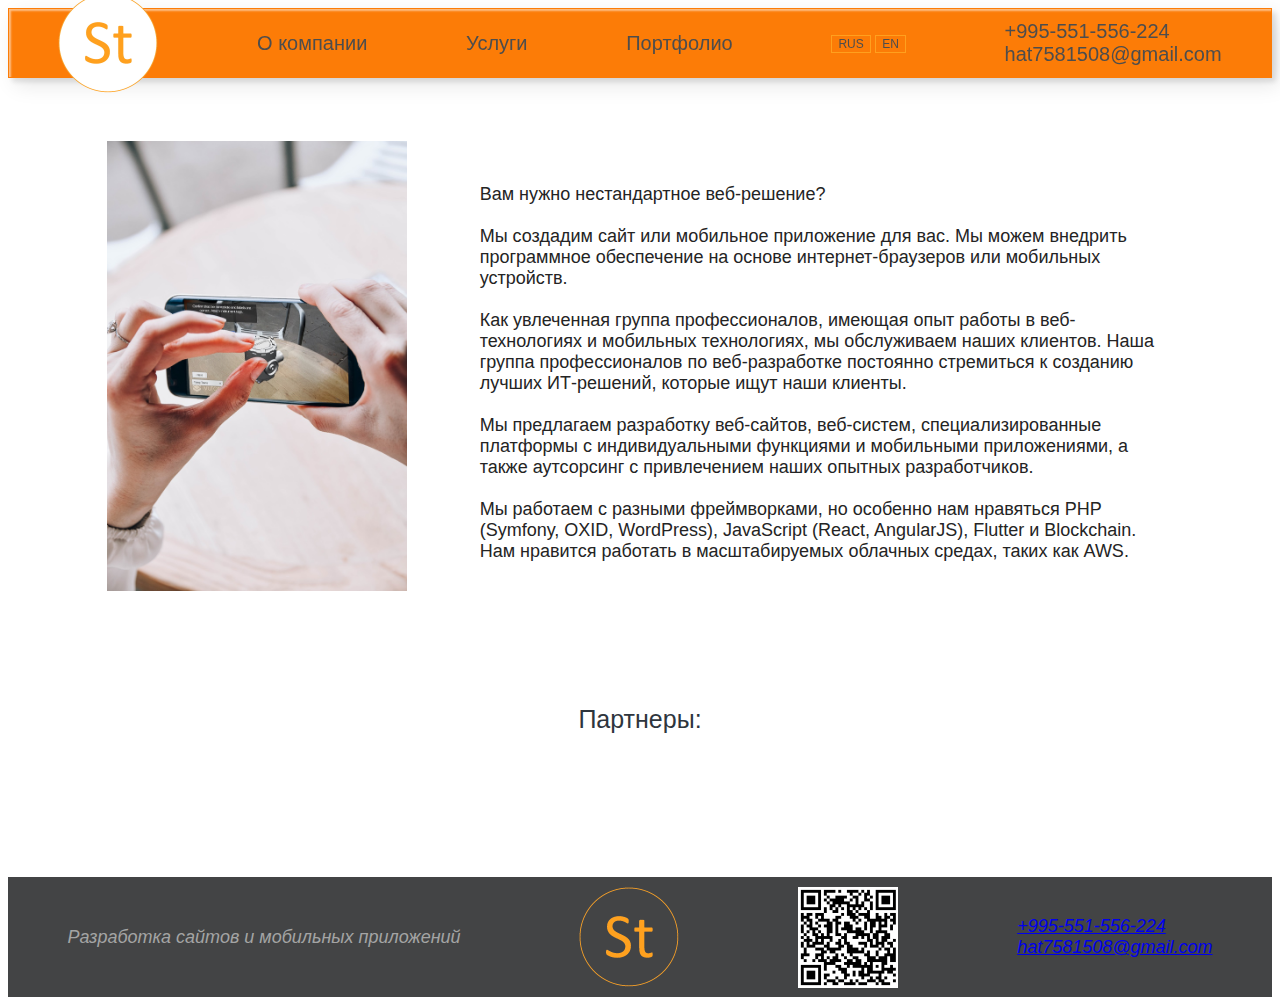
<file: index.html>
<html>

<head>
    <meta charset="UTF-8">
    <link rel="icon" type="image/x-icon" href="img/St22.jpg">
    <title>Разработка сайтов и мобильных приложений</title>
    <link rel="stylesheet" href="style.css">
    <!-- Google tag (gtag.js) -->
<script async src="https://www.googletagmanager.com/gtag/js?id=G-RT0XZ3ZSMP"></script>
<script>
  window.dataLayer = window.dataLayer || [];
  function gtag(){dataLayer.push(arguments);}
  gtag('js', new Date());

  gtag('config', 'G-RT0XZ3ZSMP');
</script>
</head>

<body>
    <header>
        <a href="https://paveln7581508.github.io/webstudio.github.io/index.html"><img src="img/St21p.png" alt="photo"></a>
        <a href="index.html">О компании</a>
        <a href="service.html">Услуги</a>
        <a href="info.html">Портфолио</a>
        <div>
            <button type="button"><a href="index.html" style="font-size: 12px;">RUS</a></button>
            <button type="button"><a href="index_en.html" style="font-size: 12px;">EN</a></button>
        </div>
        <div>
            <a href="tel:+995-551-556-224">+995-551-556-224</a><br>
            <a href="mailto: hat7581508@gmail.com"> hat7581508@gmail.com</a>
        </div>
    </header>

    <main>
        <img src="img/1309725.jpg" alt="photo">
        <p>
        Вам нужно нестандартное веб-решение?<br><br>
        Мы создадим сайт или мобильное приложение для вас. Мы можем внедрить программное обеспечение на основе интернет-браузеров или мобильных устройств.<br><br>

        Как увлеченная группа профессионалов, имеющая опыт работы в веб-технологиях и мобильных технологиях, мы обслуживаем наших клиентов. Наша группа профессионалов по веб-разработке постоянно стремиться к созданию лучших ИТ-решений, которые ищут наши клиенты.<br><br>

        Мы предлагаем разработку веб-сайтов, веб-систем, специализированные платформы с индивидуальными функциями и мобильными приложениями, а также аутсорсинг с привлечением наших опытных разработчиков.<br><br>

        Мы работаем с разными фреймворками, но особенно нам нравяться PHP (Symfony, OXID, WordPress), JavaScript (React, AngularJS), Flutter и Blockchain. Нам нравится работать в масштабируемых облачных средах, таких как AWS.<br><br>
        </p>
    </main>

    <h1>Партнеры:</h1>

    <main>



    </main>

    <footer>
        Разработка сайтов и мобильных приложений
        <a class="fancybox" rel="gallery" href=""><img src="img/St22.png" alt="photo"></a>
        <img src="img/QR.png" alt="photo">
        <div>
           <a href="tel:+995-551-556-224">+995-551-556-224</a><br>
           <a href="mailto: hat7581508@gmail.com"> hat7581508@gmail.com</a>
        </div>
    </footer>
</body>

</html>
</file>
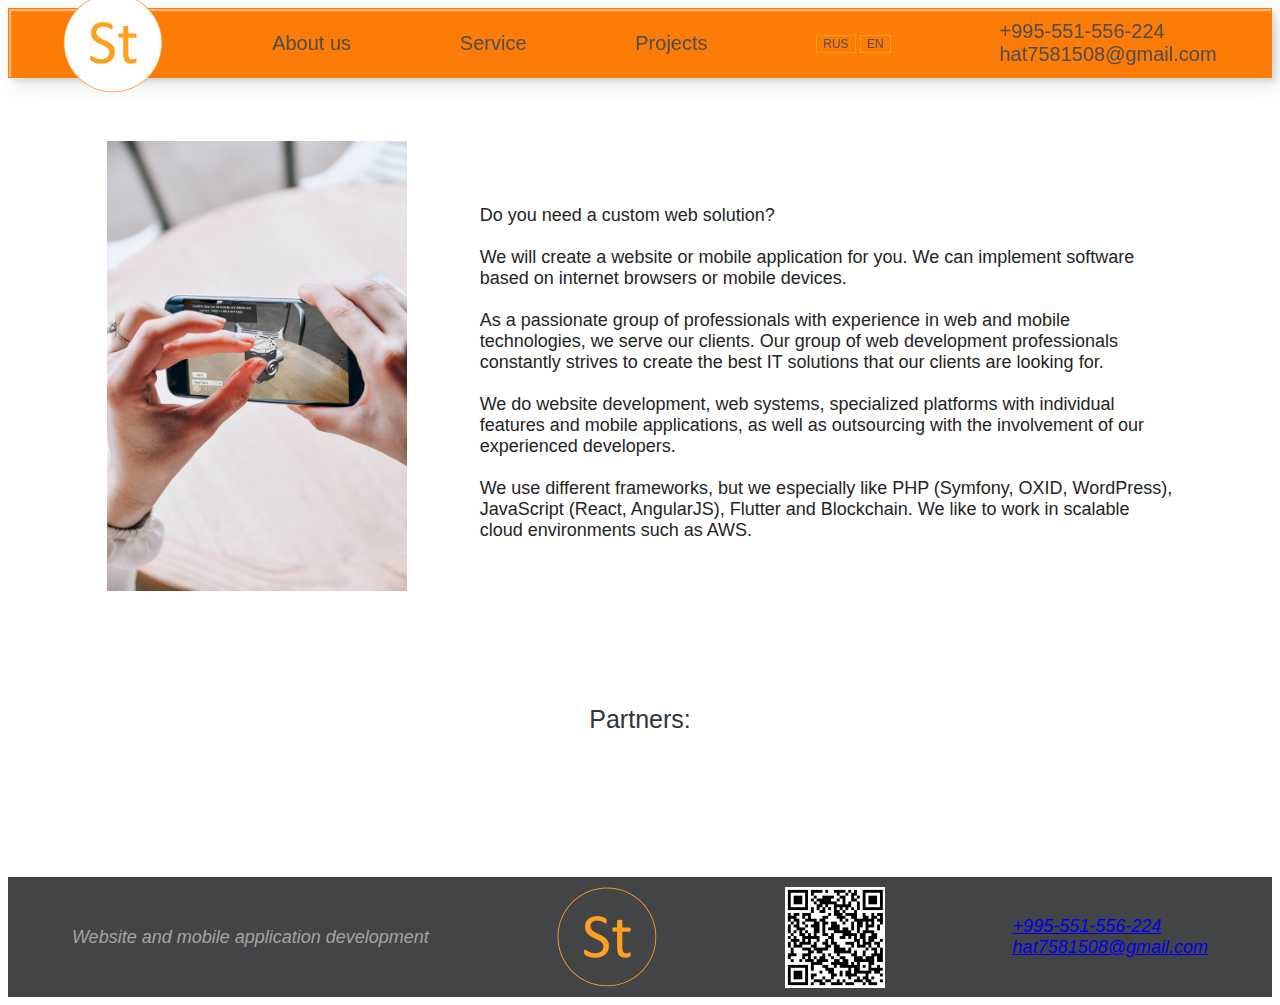
<file: index_en.html>
<html>

<head>
    <meta charset="UTF-8">
    <link rel="icon" type="image/x-icon" href="img/St22.jpg">
    <title>Website and mobile application development</title>
    <link rel="stylesheet" href="style.css">
    <!-- Google tag (gtag.js) -->
<script async src="https://www.googletagmanager.com/gtag/js?id=G-RT0XZ3ZSMP"></script>
<script>
  window.dataLayer = window.dataLayer || [];
  function gtag(){dataLayer.push(arguments);}
  gtag('js', new Date());

  gtag('config', 'G-RT0XZ3ZSMP');
</script>
</head>

<body>
    <header>
        <a href="https://paveln7581508.github.io/webstudio.github.io/index_en.html"><img src="img/St21p.png" alt="photo"></a>
        <a href="index_en.html">About us</a>
        <a href="service_en.html">Service</a>
        <a href="info_en.html">Projects</a>
        <div>
            <button type="button"><a href="index.html" style="font-size: 12px;">RUS</a></button>
            <button type="button"><a href="index_en.html" style="font-size: 12px;">EN</a></button>
        </div>
        <div>
            <a href="tel:+995-551-556-224">+995-551-556-224</a><br>
            <a href="mailto: hat7581508@gmail.com"> hat7581508@gmail.com</a>
        </div>
    </header>

    <main>
        <img src="img/1309725.jpg" alt="photo">
        <p>
        Do you need a custom web solution?<br><br>
        We will create a website or mobile application for you. We can implement software based on internet browsers or mobile devices.<br><br>

        As a passionate group of professionals with experience in web and mobile technologies, we serve our clients. Our group of web development professionals constantly strives to create the best IT solutions that our clients are looking for.<br><br>

        We do website development, web systems, specialized platforms with individual features and mobile applications, as well as outsourcing with the involvement of our experienced developers.<br><br>

        We use different frameworks, but we especially like PHP (Symfony, OXID, WordPress), JavaScript (React, AngularJS), Flutter and Blockchain. We like to work in scalable cloud environments such as AWS.<br><br>
        </p>
    </main>

    <h1>Partners:</h1>

    <main>



    </main>

    <footer>
        Website and mobile application development
        <a class="fancybox" rel="gallery" href=""><img src="img/St22.png" alt="photo"></a>
        <img src="img/QR.png" alt="photo">
        <div>
           <a href="tel:+995-551-556-224">+995-551-556-224</a><br>
           <a href="mailto: hat7581508@gmail.com"> hat7581508@gmail.com</a>
        </div>
    </footer>
</body>

</html>
</file>
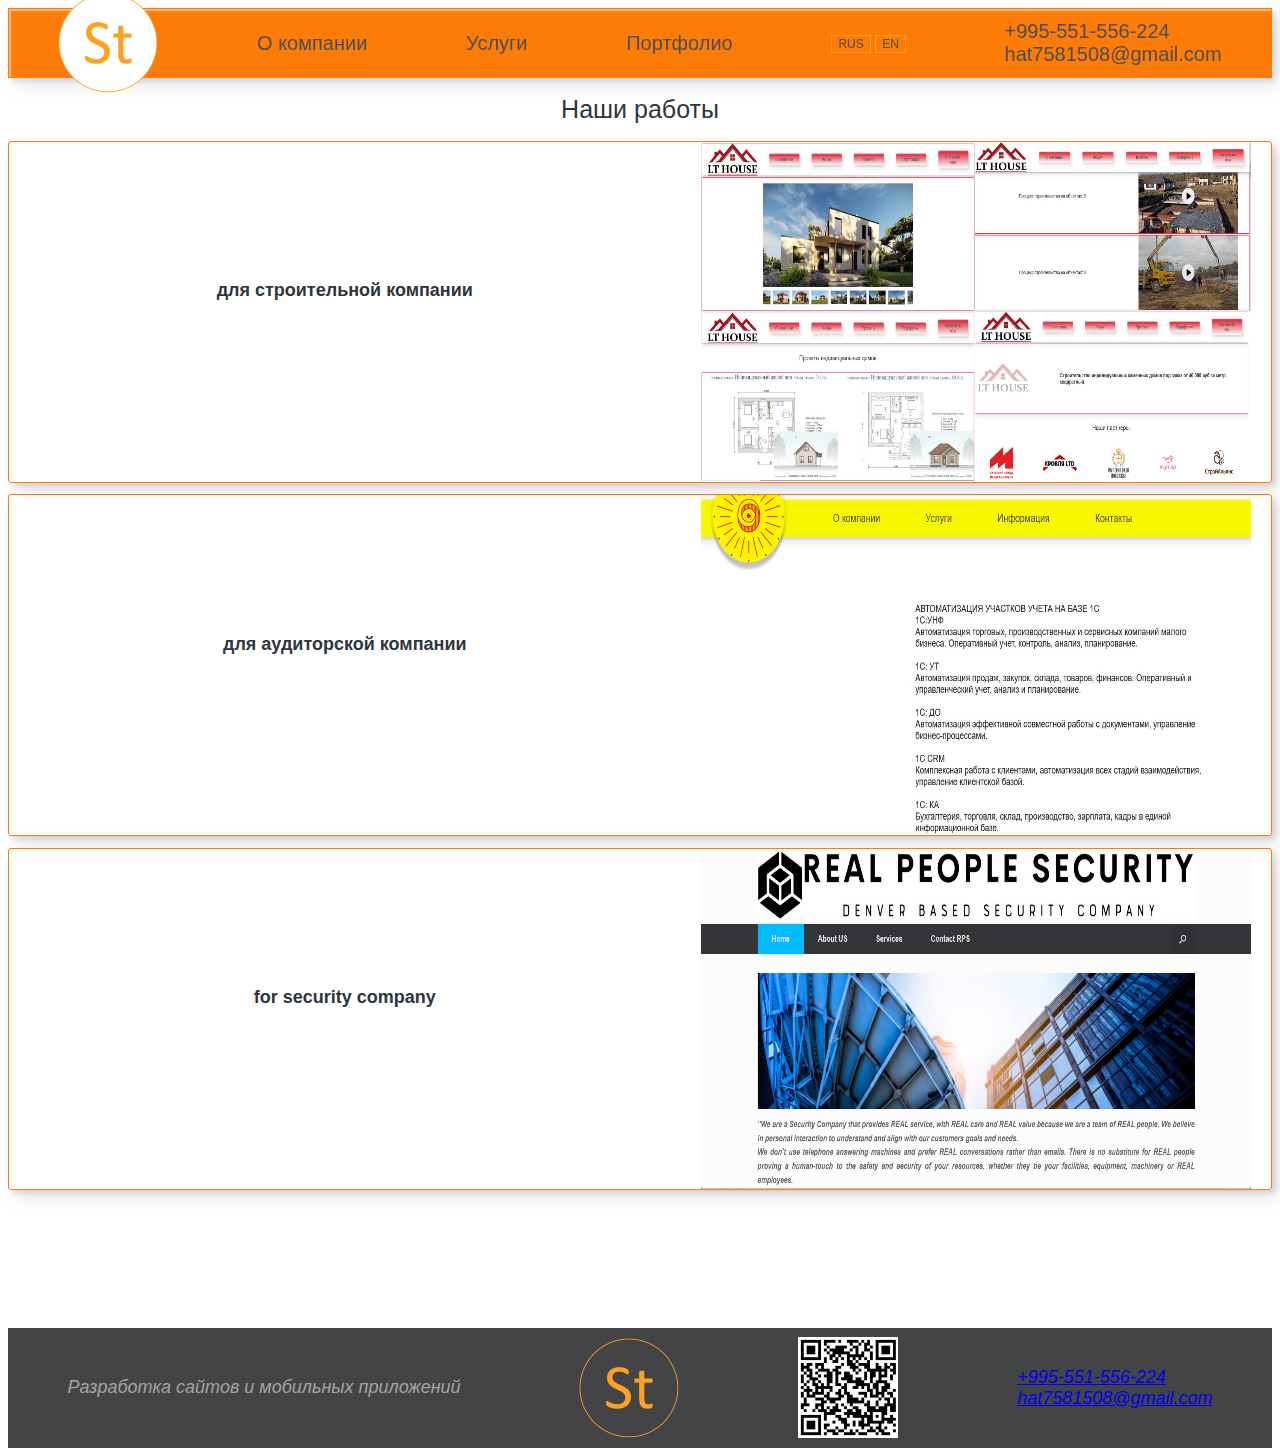
<file: info.html>
<html>

<head>
    <meta charset="UTF-8">
    <link rel="icon" type="image/x-icon" href="img/St22.jpg">
    <title>Разработка сайтов и мобильных приложений</title>
    <link rel="stylesheet" href="style.css">
    <!-- Google tag (gtag.js) -->
<script async src="https://www.googletagmanager.com/gtag/js?id=G-RT0XZ3ZSMP"></script>
<script>
  window.dataLayer = window.dataLayer || [];
  function gtag(){dataLayer.push(arguments);}
  gtag('js', new Date());

  gtag('config', 'G-RT0XZ3ZSMP');
</script>
</head>

<body>
    <header>
        <a href="https://paveln7581508.github.io/webstudio.github.io/index.html"><img src="img/St21p.png" alt="photo"></a>
        <a href="index.html">О компании</a>
        <a href="service.html">Услуги</a>
        <a href="Info.html">Портфолио</a>
        <div>
            <button type="button"><a href="index.html" style="font-size: 12px;">RUS</a></button>
            <button type="button"><a href="index_en.html" style="font-size: 12px;">EN</a></button>
        </div>
        <div>
            <a href="tel:+995-551-556-224">+995-551-556-224</a><br>
            <a href="mailto: hat7581508@gmail.com"> hat7581508@gmail.com</a>
        </div>
    </header>

    <h1>Наши работы</h1>

    <p>

    </p>

    <!-- Видео 1 -->

    <h2>
        <div class="col50" style="display:flex; text-align: left; justify-content: center; font-size: 18px;">
            <div class="tab">для строительной компании<br><br>

                <br>
                </div>
        </div>
        <div class="col50" style="display:flex; width: auto; height: auto; text-align: center;">
            <div style="min-width: 100%">
                <div style="text-align: center;">
                   <img width="550" height="340" src="img/allconstr.jpg" title="Разработка сайтов и мобильных приложений" frameborder="0" allow="accelerometer; autoplay; clipboard-write; encrypted-media; gyroscope; picture-in-picture" allowfullscreen>
                </div>
            </div>
        </div>

    </h2>

     <!-- Видео 2 -->

    <h2>
        <div class="col50" style="display:flex; text-align: left; justify-content: center; font-size: 18px;">
            <div class="tab">для аудиторской компании<br><br>

                <br>
                </div>
        </div>
        <div class="col50" style="display:flex; width: auto; height: auto; text-align: center;">
            <div style="min-width: 100%">
                <div style="text-align: center;">
                   <img width="550" height="340" src="img/account1.jpg" title="Разработка сайтов и мобильных приложений" frameborder="0" allow="accelerometer; autoplay; clipboard-write; encrypted-media; gyroscope; picture-in-picture" allowfullscreen>
                </div>
            </div>
        </div>

    </h2>

     <!-- Видео 3 -->

    <h2>
        <div class="col50" style="display:flex; text-align: left; justify-content: center; font-size: 18px;">
            <div class="tab">for security company<br><br>

                <br>
                </div>
        </div>
        <div class="col50" style="display:flex; width: auto; height: auto; text-align: center;">
            <div style="min-width: 100%">
                <div style="text-align: center;">
                   <img width="550" height="340" src="img/RPS.jpg" title="Разработка сайтов и мобильных приложений" frameborder="0" allow="accelerometer; autoplay; clipboard-write; encrypted-media; gyroscope; picture-in-picture" allowfullscreen>
                </div>
            </div>
        </div>

    </h2>


    <main>



    </main>

    <footer>
        Разработка сайтов и мобильных приложений
        <a class="fancybox" rel="gallery" href=""><img src="img/St22.png" alt="photo"></a>
        <img src="img/QR.png" alt="photo">
        <div>
           <a href="tel:+995-551-556-224">+995-551-556-224</a><br>
           <a href="mailto: hat7581508@gmail.com"> hat7581508@gmail.com</a>
        </div>
    </footer>
</body>

</html>
</file>
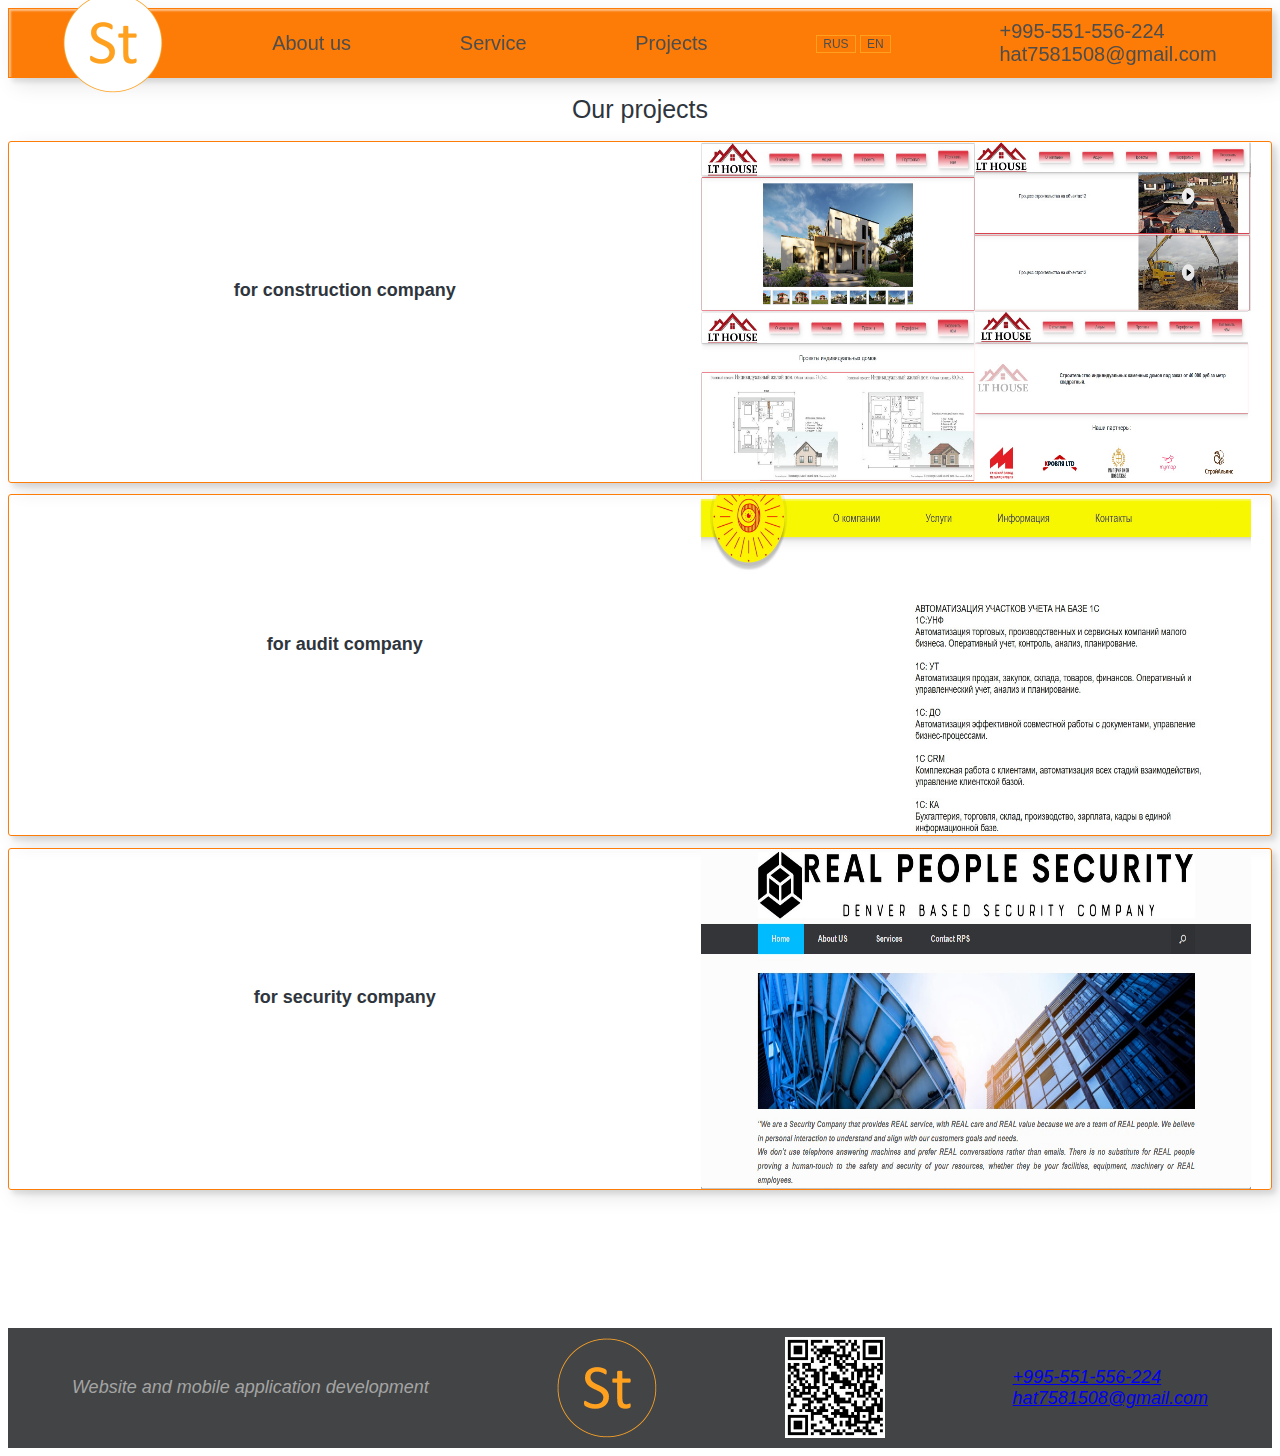
<file: info_en.html>
<html>

<head>
    <meta charset="UTF-8">
    <link rel="icon" type="image/x-icon" href="img/St22.jpg">
    <title>Website and mobile application development</title>
    <link rel="stylesheet" href="style.css">
    <!-- Google tag (gtag.js) -->
<script async src="https://www.googletagmanager.com/gtag/js?id=G-RT0XZ3ZSMP"></script>
<script>
  window.dataLayer = window.dataLayer || [];
  function gtag(){dataLayer.push(arguments);}
  gtag('js', new Date());

  gtag('config', 'G-RT0XZ3ZSMP');
</script>
</head>

<body>
    <header>
        <a href="https://paveln7581508.github.io/webstudio.github.io/index_en.html"><img src="img/St21p.png" alt="photo"></a>
        <a href="index_en.html">About us</a>
        <a href="service_en.html">Service</a>
        <a href="info_en.html">Projects</a>
        <div>
            <button type="button"><a href="index.html" style="font-size: 12px;">RUS</a></button>
            <button type="button"><a href="index_en.html" style="font-size: 12px;">EN</a></button>
        </div>
        <div>
            <a href="tel:+995-551-556-224">+995-551-556-224</a><br>
            <a href="mailto: hat7581508@gmail.com"> hat7581508@gmail.com</a>
        </div>
    </header>

    <h1>Our projects</h1>

    <p>

    </p>

    <!-- Видео 1 -->

    <h2>
        <div class="col50" style="display:flex; text-align: left; justify-content: center; font-size: 18px;">
            <div class="tab">for construction company<br><br>

                <br>
                </div>
        </div>
        <div class="col50" style="display:flex; width: auto; height: auto; text-align: center;">
            <div style="min-width: 100%">
                <div style="text-align: center;">
                   <img width="550" height="340" src="img/allconstr.jpg" title="Website and mobile application development" frameborder="0" allow="accelerometer; autoplay; clipboard-write; encrypted-media; gyroscope; picture-in-picture" allowfullscreen>
                </div>
            </div>
        </div>

    </h2>

     <!-- Видео 2 -->

    <h2>
        <div class="col50" style="display:flex; text-align: left; justify-content: center; font-size: 18px;">
            <div class="tab">for audit company<br><br>

                <br>
                </div>
        </div>
        <div class="col50" style="display:flex; width: auto; height: auto; text-align: center;">
            <div style="min-width: 100%">
                <div style="text-align: center;">
                   <img width="550" height="340" src="img/account1.jpg" title="Website and mobile application development" frameborder="0" allow="accelerometer; autoplay; clipboard-write; encrypted-media; gyroscope; picture-in-picture" allowfullscreen>
                </div>
            </div>
        </div>

    </h2>

     <!-- Видео 3 -->

    <h2>
        <div class="col50" style="display:flex; text-align: left; justify-content: center; font-size: 18px;">
            <div class="tab">for security company<br><br>

                <br>
                </div>
        </div>
        <div class="col50" style="display:flex; width: auto; height: auto; text-align: center;">
            <div style="min-width: 100%">
                <div style="text-align: center;">
                   <img width="550" height="340" src="img/RPS.jpg" title="Website and mobile application development" frameborder="0" allow="accelerometer; autoplay; clipboard-write; encrypted-media; gyroscope; picture-in-picture" allowfullscreen>
                </div>
            </div>
        </div>

    </h2>


    <main>



    </main>

    <footer>
        Website and mobile application development
        <a class="fancybox" rel="gallery" href=""><img src="img/St22.png" alt="photo"></a>
        <img src="img/QR.png" alt="photo">
        <div>
           <a href="tel:+995-551-556-224">+995-551-556-224</a><br>
           <a href="mailto: hat7581508@gmail.com"> hat7581508@gmail.com</a>
        </div>
    </footer>
</body>

</html>
</file>
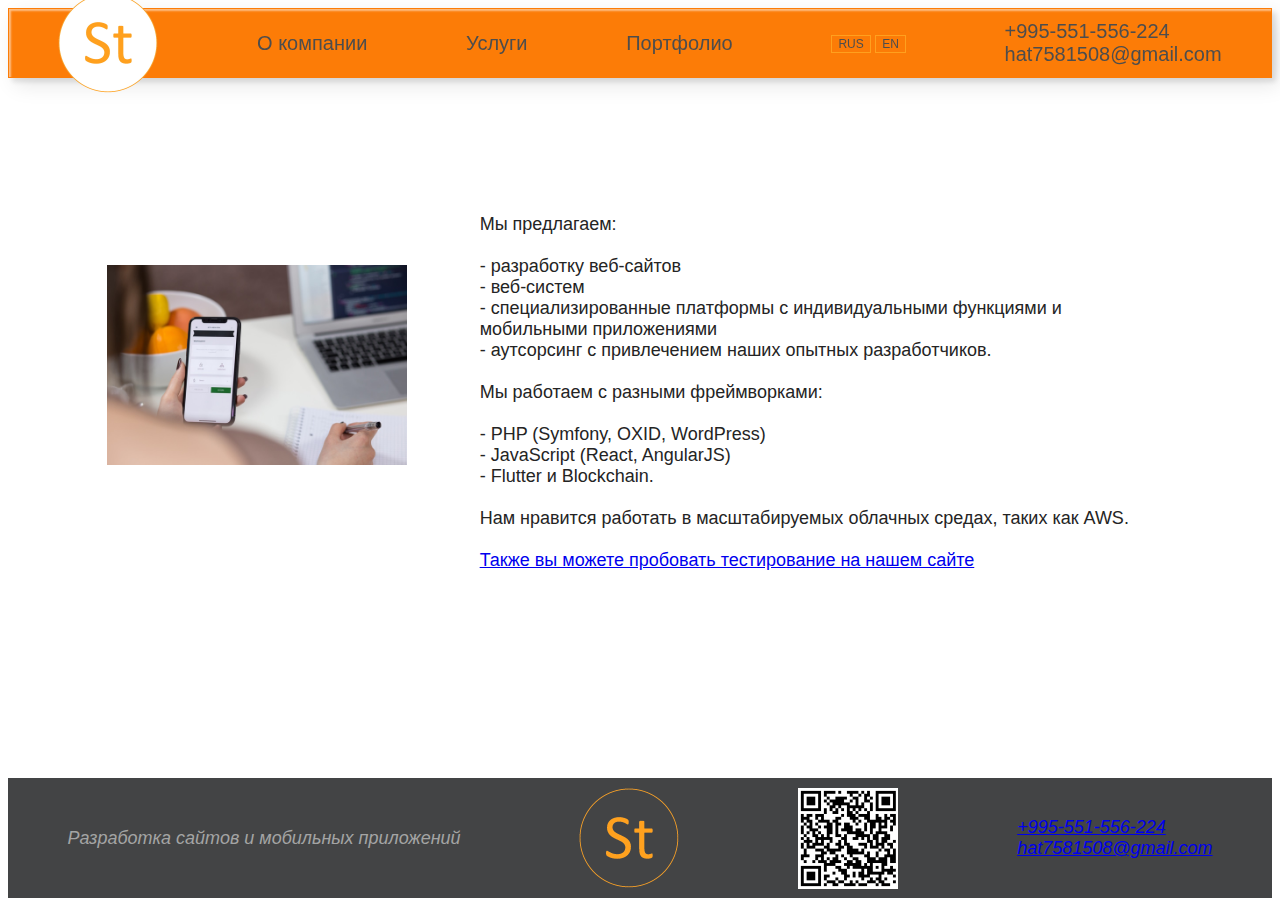
<file: service.html>
<html>

<head>
    <meta charset="UTF-8">
    <link rel="icon" type="image/x-icon" href="img/St22.jpg">
    <title>Разработка сайтов и мобильных приложений</title>
    <link rel="stylesheet" href="style.css">
    <!-- Google tag (gtag.js) -->
<script async src="https://www.googletagmanager.com/gtag/js?id=G-RT0XZ3ZSMP"></script>
<script>
  window.dataLayer = window.dataLayer || [];
  function gtag(){dataLayer.push(arguments);}
  gtag('js', new Date());

  gtag('config', 'G-RT0XZ3ZSMP');
</script>
</head>

<body>
    <header>
        <a href="https://paveln7581508.github.io/webstudio.github.io/index.html"><img src="img/St21p.png" alt="photo"></a>
        <a href="index.html">О компании</a>
        <a href="service.html">Услуги</a>
        <a href="info.html">Портфолио</a>
        <div>
            <button type="button"><a href="index.html" style="font-size: 12px;">RUS</a></button>
            <button type="button"><a href="index_en.html" style="font-size: 12px;">EN</a></button>
        </div>
        <div>
            <a href="tel:+995-551-556-224">+995-551-556-224</a><br>
            <a href="mailto: hat7581508@gmail.com"> hat7581508@gmail.com</a>
        </div>
    </header>
    <h1></h1>

    <main>
        <img src="img/892769.jpg" alt="photo">
        <p>
           <br>
           Мы предлагаем:<br><br>
           - разработку веб-сайтов<br>
           - веб-систем<br>
           - специализированные платформы с индивидуальными функциями и мобильными приложениями<br>
           - аутсорсинг с привлечением наших опытных разработчиков.<br><br>

           Мы работаем с разными фреймворками:<br><br>
           - PHP (Symfony, OXID, WordPress)<br>
           - JavaScript (React, AngularJS)<br>
           - Flutter и Blockchain.<br><br>

           Нам нравится работать в масштабируемых облачных средах, таких как AWS.
           <br><br>
           <a href="https://paveln7581508.github.io/testserver/testsr.html" target="_blank">Также вы можете пробовать тестирование на нашем сайте</a>
           <br>
        </p>
    </main>


    <main>



    </main>
    <footer>
        Разработка сайтов и мобильных приложений
        <a class="fancybox" rel="gallery" href=""><img src="img/St22.png" alt="photo"></a>
        <img src="img/QR.png" alt="photo">
        <div>
           <a href="tel:+995-551-556-224">+995-551-556-224</a><br>
           <a href="mailto: hat7581508@gmail.com"> hat7581508@gmail.com</a>
        </div>
    </footer>
</body>

</html>
</file>
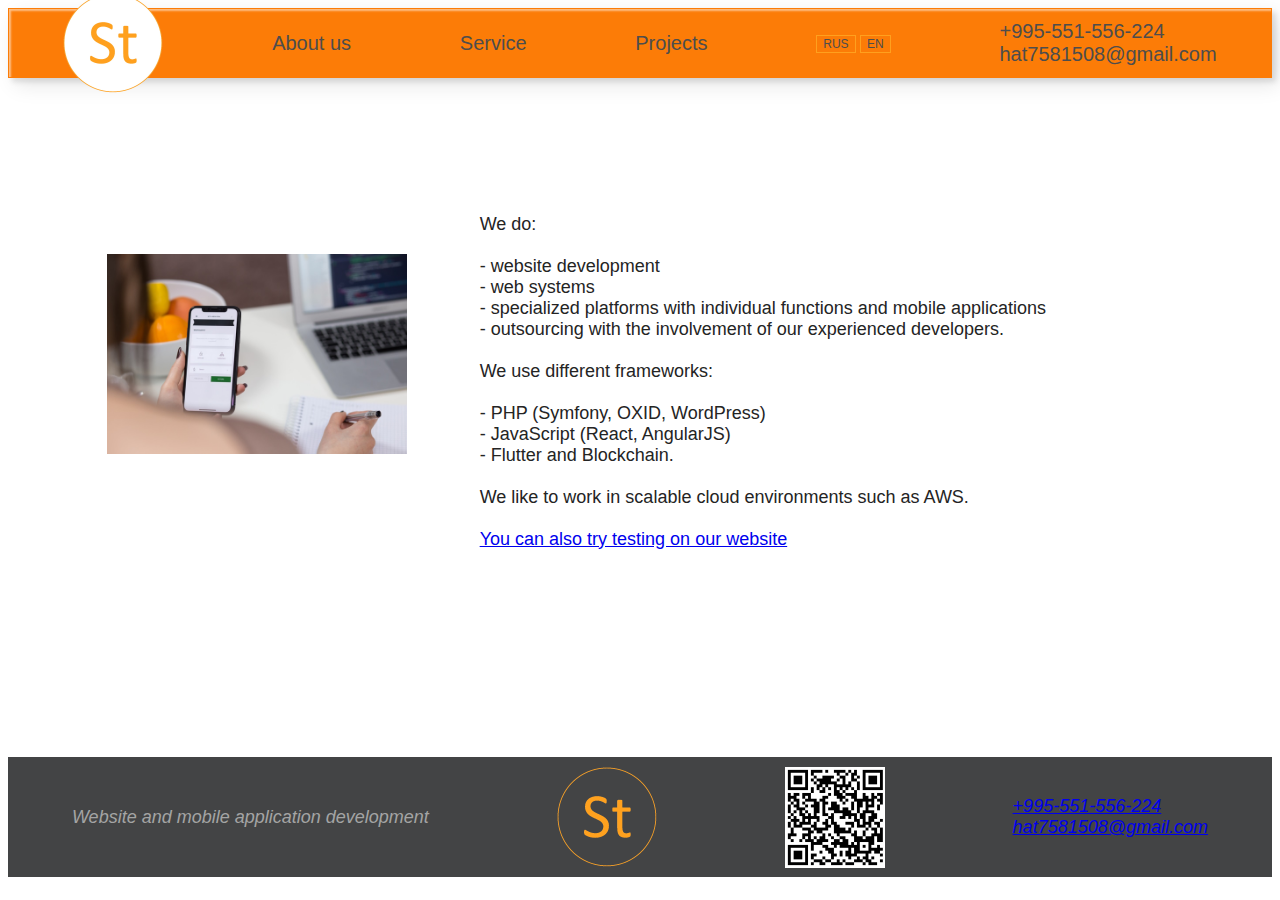
<file: service_en.html>
<html>

<head>
    <meta charset="UTF-8">
    <link rel="icon" type="image/x-icon" href="img/St22.jpg">
    <title>Website and mobile application development</title>
    <link rel="stylesheet" href="style.css">
    <!-- Google tag (gtag.js) -->
<script async src="https://www.googletagmanager.com/gtag/js?id=G-RT0XZ3ZSMP"></script>
<script>
  window.dataLayer = window.dataLayer || [];
  function gtag(){dataLayer.push(arguments);}
  gtag('js', new Date());

  gtag('config', 'G-RT0XZ3ZSMP');
</script>
</head>

<body>
    <header>
        <a href="https://paveln7581508.github.io/webstudio.github.io/index_en.html"><img src="img/St21p.png" alt="photo"></a>
        <a href="index_en.html">About us</a>
        <a href="service_en.html">Service</a>
        <a href="info_en.html">Projects</a>
        <div>
            <button type="button"><a href="index.html" style="font-size: 12px;">RUS</a></button>
            <button type="button"><a href="index_en.html" style="font-size: 12px;">EN</a></button>
        </div>
        <div>
            <a href="tel:+995-551-556-224">+995-551-556-224</a><br>
            <a href="mailto: hat7581508@gmail.com"> hat7581508@gmail.com</a>
        </div>
    </header>
    <h1></h1>

    <main>
        <img src="img/892769.jpg" alt="photo">
        <p>
           <br>
           We do:<br><br>
            - website development<br>
            - web systems<br>
            - specialized platforms with individual functions and mobile applications<br>
            - outsourcing with the involvement of our experienced developers.<br><br>

            We use different frameworks:<br><br>
            - PHP (Symfony, OXID, WordPress)<br>
            - JavaScript (React, AngularJS)<br>
            - Flutter and Blockchain.<br><br>

            We like to work in scalable cloud environments such as AWS.
           <br><br>
           <a href="https://paveln7581508.github.io/testserver/testsr_en.html" target="_blank">You can also try testing on our website</a>
           <br>
        </p>
    </main>



    <main>



    </main>
    <footer>
        Website and mobile application development
        <a class="fancybox" rel="gallery" href=""><img src="img/St22.png" alt="photo"></a>
        <img src="img/QR.png" alt="photo">
        <div>
           <a href="tel:+995-551-556-224">+995-551-556-224</a><br>
           <a href="mailto: hat7581508@gmail.com"> hat7581508@gmail.com</a>
        </div>
    </footer>
</body>

</html>
</file>
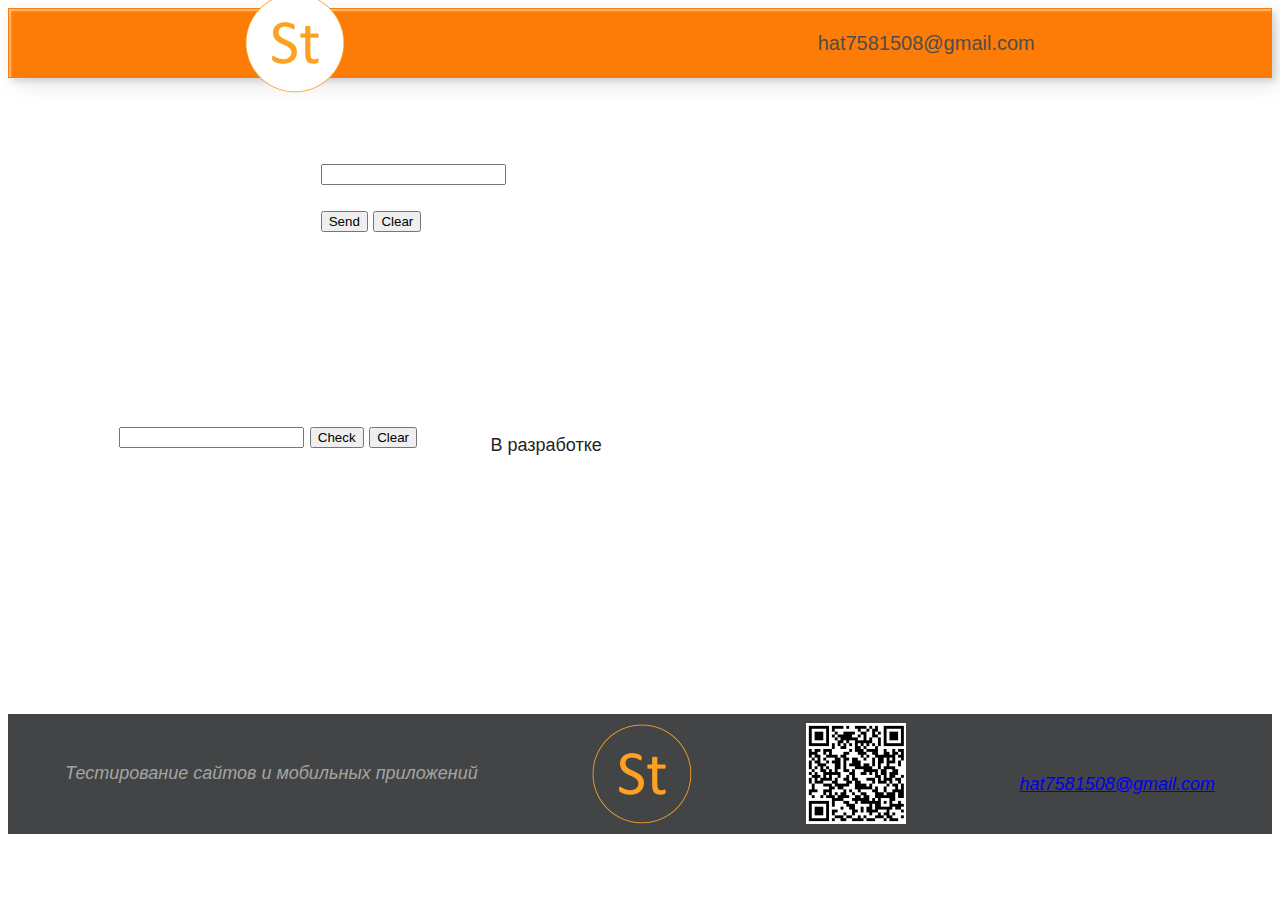
<file: testsr.html>
<html>

<head>
    <meta charset="UTF-8">
    <link rel="icon" type="image/x-icon" href="img/St22.jpg">
    <title>Тестирование сайтов и мобильных приложений</title>
    <link rel="stylesheet" href="style.css">
    <!-- Google tag (gtag.js) -->
<script async src="https://www.googletagmanager.com/gtag/js?id=G-RT0XZ3ZSMP"></script>
<script>
  window.dataLayer = window.dataLayer || [];
  function gtag(){dataLayer.push(arguments);}
  gtag('js', new Date());

  gtag('config', 'G-RT0XZ3ZSMP');
</script>
</head>

<body>
    <header>
        <a href="https://paveln7581508.github.io/webstudio.github.io/index.html"><img src="img/St21p.png" alt="photo"></a>

        <div>
            <a href="mailto: hat7581508@gmail.com"> hat7581508@gmail.com</a>
        </div>
    </header>

    <main>
       <form method="get" action="testip.php">
        <input name="test IP" type="text">
        <br>
        <br>
        <input type="button" value= "Send">
        <input type="reset" value="Clear">
        </form>

        <br>
        <br>
        </main>

        <main>

        <form>
            <input type="text" name="text" class="search" placeholder"Search here!">
            <button type="button" name="button" class="CheckIP" value="Check">Check</button>
            <input type="reset" value="Clear">
        </form>

        <p>
        В разработке
        </p>
    </main>

    <h1></h1>

    <main>



    </main>

    <footer>
        Тестирование сайтов и мобильных приложений
        <a class="fancybox" rel="gallery" href=""><img src="img/St22.png" alt="photo"></a>
        <img src="img/QR.png" alt="photo">
        <div>
            <br>
            <a href="mailto: hat7581508@gmail.com"> hat7581508@gmail.com</a>
        </div>
    </footer>
</body>

</html>
</file>
<file: style.css>
body {
    font-family: sans-serif;
}

header {
    position: sticky;
    top: 0;
    left: 0;
    right: 0;
    z-index: 1000;
    border: 1px solid #FC7C07;
    background-color: #FC7C07;
    height: 68px;
    display: flex;
    justify-content: space-around;
    align-items: center;
    box-shadow: inset 2px 2px 2px 0px rgba(255, 255, 255, .5),
        7px 7px 20px 0px rgba(0, 0, 0, .1),
        4px 4px 5px 0px rgba(0, 0, 0, .1);
}

header a {
    color: #4d4d4d;
    font-size: 20px;
    font-weight: 400;
    text-decoration: none;
}

header button {
    border: 1px solid #ffa01e;
    background-color: #FC7C07;
}

h1 {
    display: flex;
    justify-content: space-around;
    align-items: center;
    flex-wrap: wrap;
    color: #2e353d;
    font-size: 25px;
    font-weight: 300;
    text-align: left;
}

h2 {
    border: 1px solid #FC7C07;
    border-radius: 3px;
    display: flex;
    justify-content: space-around;
    align-items: center;
    flex-wrap: wrap;
    color: #2e353d;
    font-size: 14px;
    text-align: left;
    margin-top: 5px;
    box-shadow: inset 2px 2px 2px 0px rgba(255, 255, 255, .5), 7px 7px 20px 0px rgba(0, 0, 0, .1),
        4px 4px 5px 0px rgba(0, 0, 0, .1);
}

.col50 {
    width: 50%;
    height: auto;
    background-size: contain;
    }

main {
    display: flex;
    justify-content: space-around;
    align-items: center;
    padding: 5%;
    flex-wrap: wrap;
}

main form {
    color: #2e353d;
    font-size: 20px;
    font-weight: 300;
    text-align: left;
    padding: 2%;
}

main img {
    width: 300px;
    padding-bottom: 3%;
}

main p {
    width: 693px;
    color: #242424;
    font-size: 18px;
    font-weight: 100;
}

main br {}

footer {
    height: 120px;
    background-color: #434445;
    color: #a4a4a4;
    font-size: 18px;
    font-style: italic;
    display: flex;
    justify-content: space-around;
    align-items: center;

}
</file>
